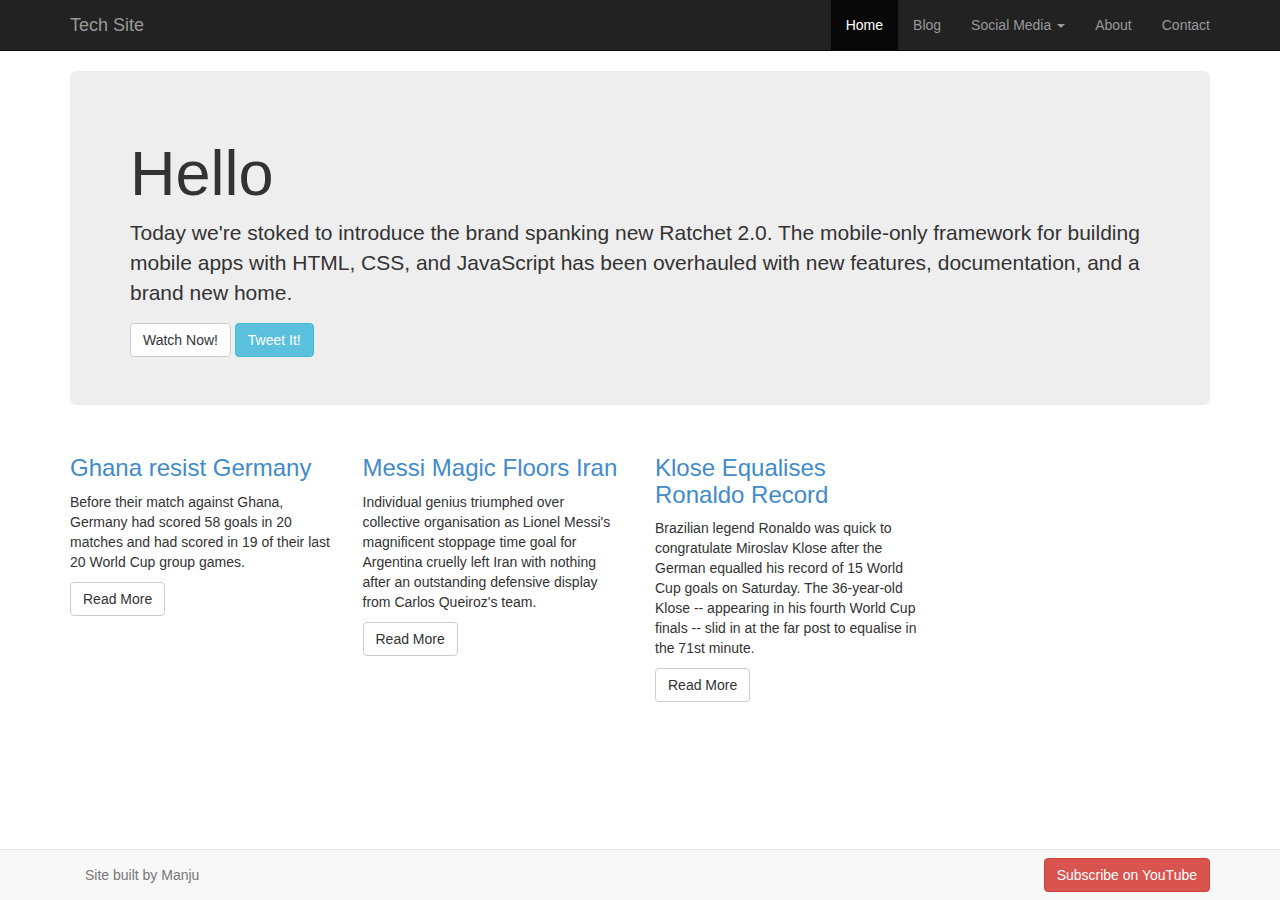
<file: index.html>
<!doctype html>
<html ng-app="app">
<head>
	<title>Bootstrap 3</title>
	<meta name="viewport" content="width=device-width, initial-scale=1.0"/>
	<link href="css/bootstrap.min.css" rel="stylesheet"/>
	<link href="css/styles.css" rel="stylesheet"/>
    
         
	<script src="js/jquery-1.11.0.min.js"></script>
    <script src="js/angular.min.js"></script>
    <script src="js/angular-route.min.js"></script>
	<script src="js/bootstrap.js"></script>
</head>
<body id="body" ng-controller="MainController">
	<!-- Begin Nav -->
	<div class="navbar navbar-inverse navbar-static-top">
		<div class="container">
			<a href="#" class="navbar-brand">Tech Site</a>
			<button class="navbar-toggle" data-toggle="collapse" data-target=".collapsibleNav">
				<span class="icon-bar"></span>
				<span class="icon-bar"></span>
				<span class="icon-bar"></span>
			</button>
			<div class="collapse navbar-collapse collapsibleNav">
				<ul id="topnav" class="nav navbar-nav navbar-right">
					<li class="active"><a href="#home">Home</a></li>
					<li><a href="#read">Blog</a></li>
					<li class="dropdown">
						<a href="#" class="dropdown-toggle" data-toggle="dropdown">Social Media <b class="caret"></b></a>
						<ul class="dropdown-menu">
							<li><a href="#">Twitter</a></li>
							<li><a href="#">Facebook</a></li>
							<li><a href="#">Google +</a></li>
							<li><a href="#">Instagram</a></li>
						</ul>
					</li>
					<li><a href="#about">About</a></li>
					<li><a href="#" data-toggle="modal" data-target="#contact" >Contact</a></li>
				</ul>

			</div>
		</div>
	</div>
	<!-- End Nav -->

	<div ng-view></div>


	<!-- Begin footer -->
	<div class="navbar navbar-default navbar-fixed-bottom">
		<div class="container">
			<p class="navbar-text pull-left">Site built by Manju</p>
			<a href="http://youtube.com" class="navbar-btn btn-danger btn pull-right">Subscribe on YouTube</a>
		 </div>
	</div>
	<!-- End footer -->
    
    
    <!-- Contact Modal -->
    <div class="modal fade" id="contact" role="dialog">
        <div class="modal-dialog">
            <div class="modal-content">
                <form class="form-horizontal">
                    <div class="modal-header">
                        <p>Contact Tech Site</p>
                    </div>
                    <div class="modal-body">
                        <div class="form-group">
                            <label for="contact-name" class="col-lg-2 control-label">Name</label>
                            <div class="col-lg-10">
                                <input type="text" class="form-control" id="contact-name" placeholder="Full Name"/>
                            </div>
                        
                        </div>
                        <div class="form-group">
                            <label for="contact-email" class="col-lg-2 control-label">Email</label>
                            <div class="col-lg-10">
                                <input type="email" class="form-control" id="contact-email" placeholder="you@example.com"/>
                            </div>
                        
                        </div>
                       <div class="form-group">
                            <label for="contact-message" class="col-lg-2 control-label">Message</label>
                            <div class="col-lg-10">
                                <textarea id="contact-message" class="form-control" rows="8"></textarea>
                            </div>
                        
                        </div>
                    </div>
                    <div class="modal-footer">
                        <a href="#" class="btn btn-default" data-dismiss="modal">Close</a>
                        <button class="btn btn-primary" type="submit">Send</button>
                    </div>
                </form>
            </div>
        </div>
        
    </div>
         
    <script src="js/app.js"></script>
</body>
</html>
</file>
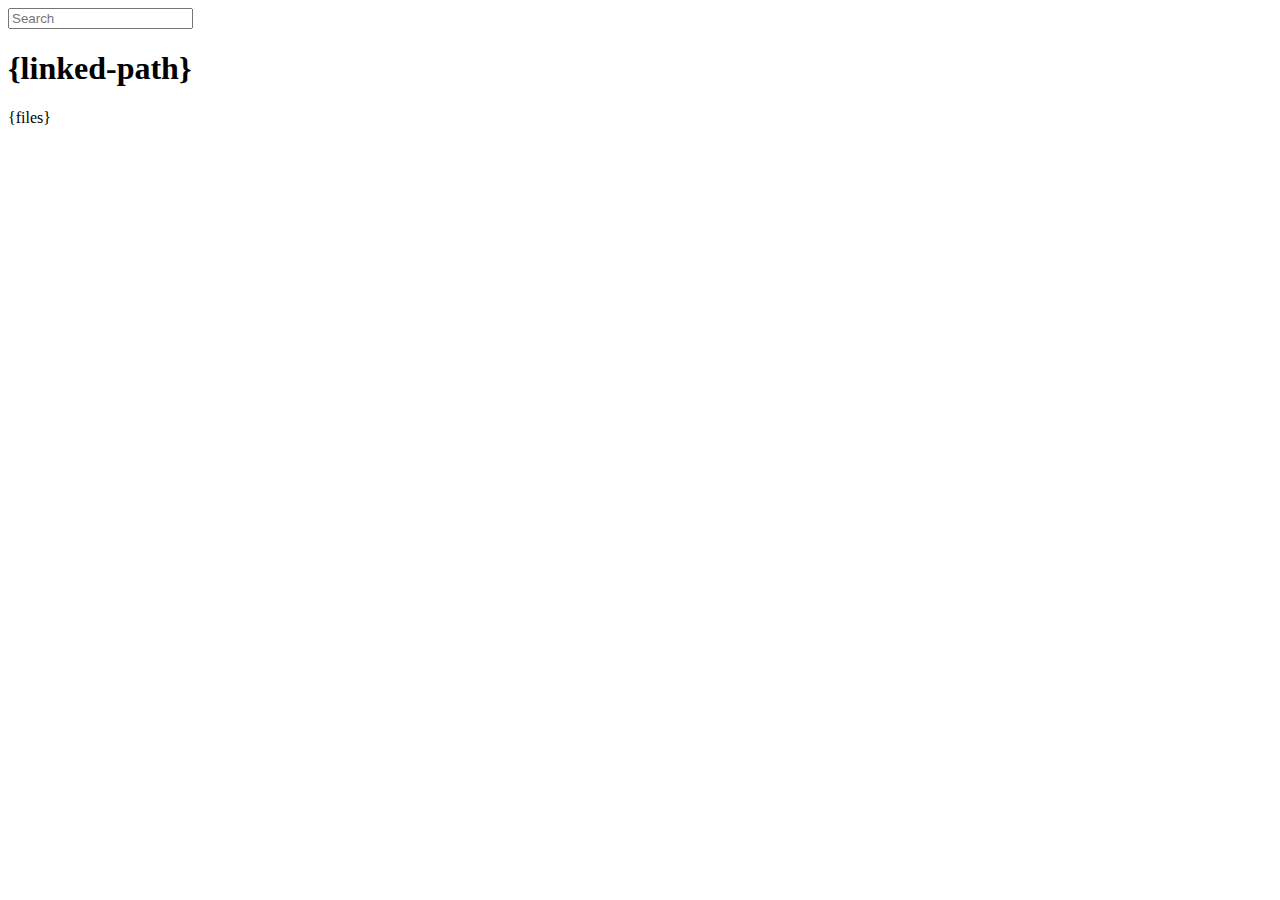
<file: node_modules/express/node_modules/connect/lib/public/directory.html>
<!DOCTYPE html>
<html>
  <head>
    <meta charset='utf-8'> 
    <title>listing directory {directory}</title>
    <style>{style}</style>
    <script>
      function $(id){
        var el = 'string' == typeof id
          ? document.getElementById(id)
          : id;

        el.on = function(event, fn){
          if ('content loaded' == event) {
            event = window.attachEvent ? "load" : "DOMContentLoaded";
          }
          el.addEventListener
            ? el.addEventListener(event, fn, false)
            : el.attachEvent("on" + event, fn);
        };

        el.all = function(selector){
          return $(el.querySelectorAll(selector));
        };

        el.each = function(fn){
          for (var i = 0, len = el.length; i < len; ++i) {
            fn($(el[i]), i);
          }
        };

        el.getClasses = function(){
          return this.getAttribute('class').split(/\s+/);
        };

        el.addClass = function(name){
          var classes = this.getAttribute('class');
          el.setAttribute('class', classes
            ? classes + ' ' + name
            : name);
        };

        el.removeClass = function(name){
          var classes = this.getClasses().filter(function(curr){
            return curr != name;
          });
          this.setAttribute('class', classes);
        };

        return el;
      }

      function search() {
        var str = $('search').value
          , links = $('files').all('a');

        links.each(function(link){
          var text = link.textContent;

          if ('..' == text) return;
          if (str.length && ~text.indexOf(str)) {
            link.addClass('highlight');
          } else {
            link.removeClass('highlight');
          }
        });
      }

      $(window).on('content loaded', function(){
        $('search').on('keyup', search);
      });
    </script>
  </head>
  <body class="directory">
    <input id="search" type="text" placeholder="Search" autocomplete="off" />
    <div id="wrapper">
      <h1>{linked-path}</h1>
      {files}
    </div>
  </body>
</html>
</file>
<file: css/styles.css>
body {
    padding-bottom: 70px;
}

.page-header {
    margin-top: 0;
}

.panel-body {
    padding-top: 0;
}

.featureImg {
    width: 100%;
    margin-bottom: 15px;
}

.carousel {
    height: 70%;
}
</file>
